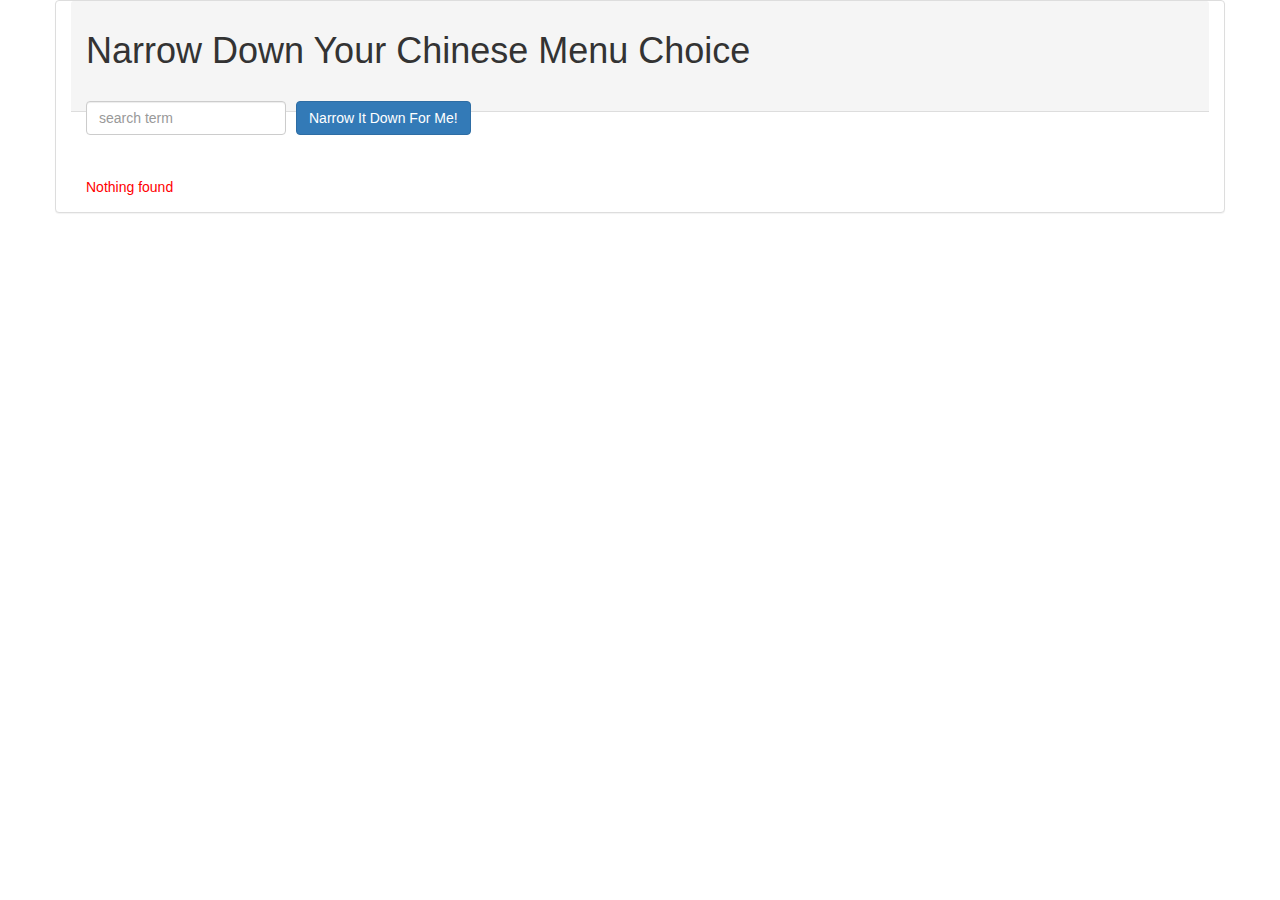
<file: index.html>
<!doctype html>
<html lang="en" ng-app="NarrowItDownApp">
  <head>
    <title>Narrow Down Your Menu Choice</title>
	<script src="angular.js"></script>
	<script src="app.js"></script>
    <meta name="viewport" content="width=device-width, initial-scale=1">
    <link rel="stylesheet" href="styles/bootstrap.min.css">
    <link rel="stylesheet" href="styles/styles.css">
  </head>
<body>
   <div class="container panel panel-default" ng-controller="NarrowItDownController as narrow">
	<div class="panel-heading">
		<div class="panel-title">
			<h1>Narrow Down Your Chinese Menu Choice</h1>
		</div>
			<div class="form-group">
			  <input type="text" placeholder="search term" class="form-control" ng-model="narrow.searchText">
			</div>
			<div class="form-group narrow-button">
			  <button class="btn btn-primary" ng-click="narrow.search()">Narrow It Down For Me!</button>
			</div>
	</div>
	<div class="panel-body">
		<!-- found-items should be implemented as a component -->
		<br>
		<br>
		<found-items items="narrow.found">
		</found-items>
	</div>
  </div>

</body>
</html>
</file>
<file: styles/styles.css>
h1 {
  margin-bottom: 30px;
}
input[type="text"] {
  width: 200px;
  float: left;
}
.narrow-button {
  float: left;
  margin-left: 10px;
}
.loader {
  display: none;
  margin-left: 5px;
  font-size: 10px;
  float: left;
  border-top: 1.1em solid rgba(147, 147, 147, 0.2);
  border-right: 1.1em solid rgba(147, 147, 147, 0.2);
  border-bottom: 1.1em solid rgba(147, 147, 147, 0.2);
  border-left: 1.1em solid #676767;
  -webkit-transform: translateZ(0);
  -ms-transform: translateZ(0);
  transform: translateZ(0);
  -webkit-animation: load8 1.1s infinite linear;
  animation: load8 1.1s infinite linear;
}
.loader,
.loader:after {
  border-radius: 50%;
  width: 3em;
  height: 3em;
}
@-webkit-keyframes load8 {
  0% {
    -webkit-transform: rotate(0deg);
    transform: rotate(0deg);
  }
  100% {
    -webkit-transform: rotate(360deg);
    transform: rotate(360deg);
  }
}
@keyframes load8 {
  0% {
    -webkit-transform: rotate(0deg);
    transform: rotate(0deg);
  }
  100% {
    -webkit-transform: rotate(360deg);
    transform: rotate(360deg);
  }
}
.error {
  color: red;
}
</file>
